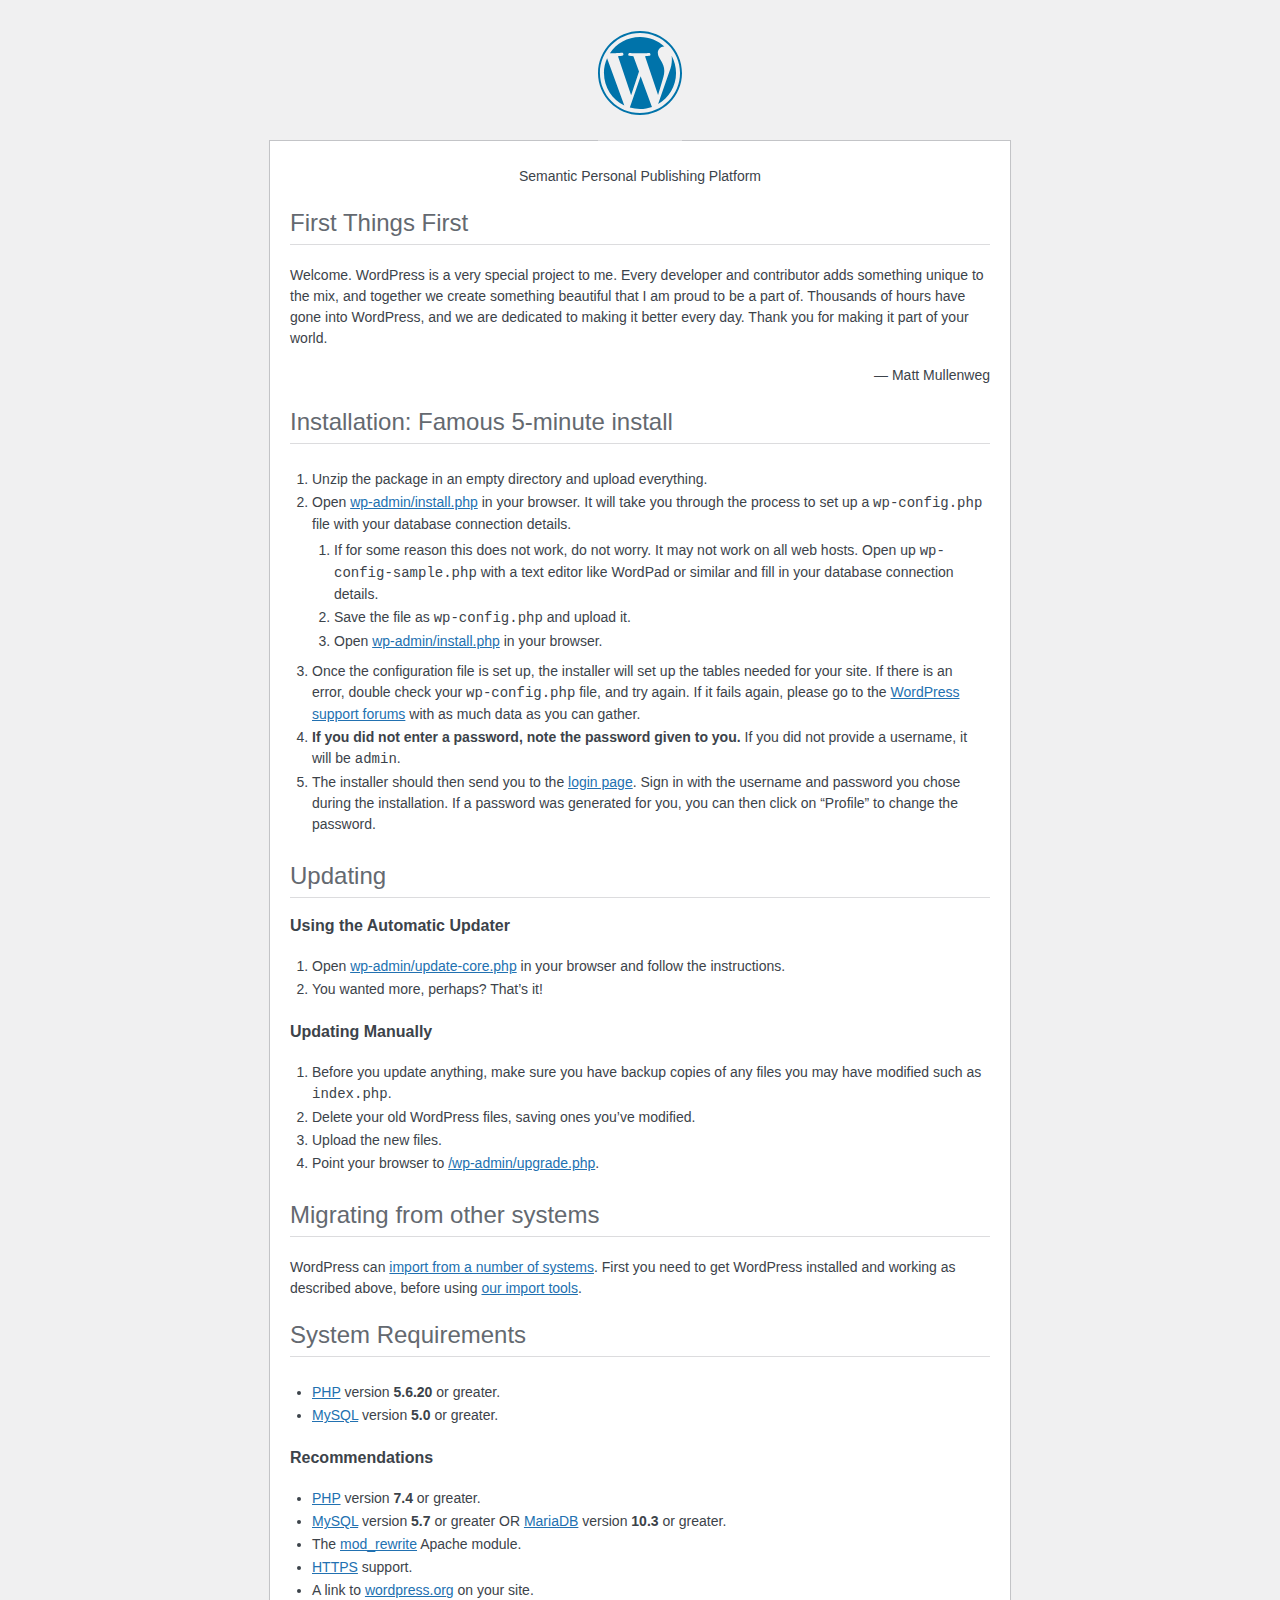
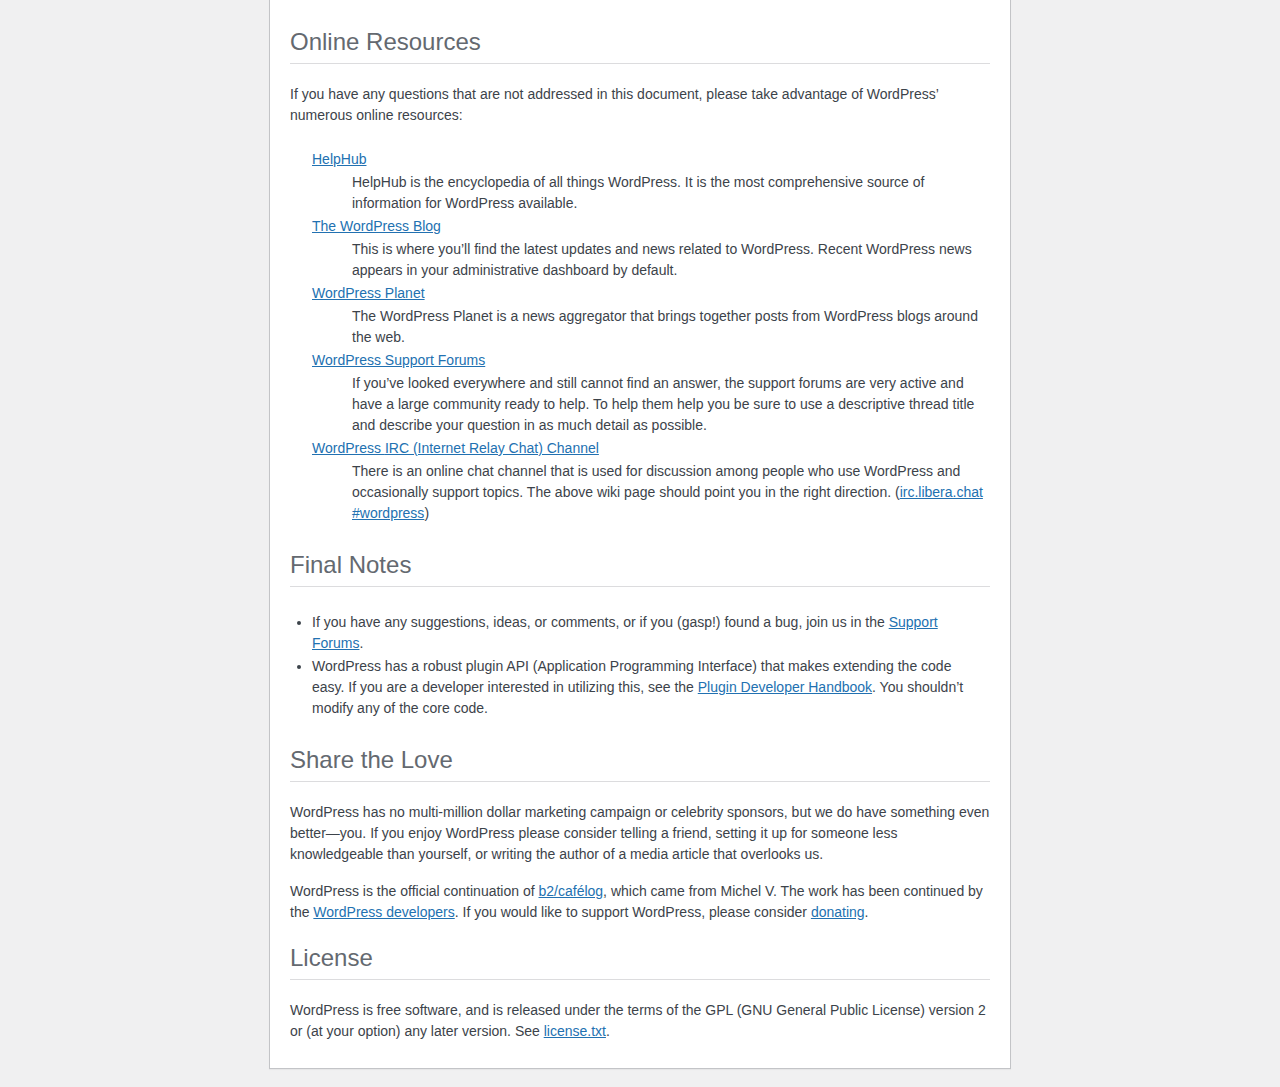
<file: projects/carmani-business/readme.html>
<!DOCTYPE html>
<html lang="en">
<head>
	<meta name="viewport" content="width=device-width" />
	<meta http-equiv="Content-Type" content="text/html; charset=utf-8" />
	<title>WordPress &#8250; ReadMe</title>
	<link rel="stylesheet" href="wp-admin/css/install.css?ver=20100228" type="text/css" />
</head>
<body>
<h1 id="logo">
	<a href="https://wordpress.org/"><img alt="WordPress" src="wp-admin/images/wordpress-logo.png" /></a>
</h1>
<p style="text-align: center">Semantic Personal Publishing Platform</p>

<h2>First Things First</h2>
<p>Welcome. WordPress is a very special project to me. Every developer and contributor adds something unique to the mix, and together we create something beautiful that I am proud to be a part of. Thousands of hours have gone into WordPress, and we are dedicated to making it better every day. Thank you for making it part of your world.</p>
<p style="text-align: right">&#8212; Matt Mullenweg</p>

<h2>Installation: Famous 5-minute install</h2>
<ol>
	<li>Unzip the package in an empty directory and upload everything.</li>
	<li>Open <span class="file"><a href="wp-admin/install.php">wp-admin/install.php</a></span> in your browser. It will take you through the process to set up a <code>wp-config.php</code> file with your database connection details.
		<ol>
			<li>If for some reason this does not work, do not worry. It may not work on all web hosts. Open up <code>wp-config-sample.php</code> with a text editor like WordPad or similar and fill in your database connection details.</li>
			<li>Save the file as <code>wp-config.php</code> and upload it.</li>
			<li>Open <span class="file"><a href="wp-admin/install.php">wp-admin/install.php</a></span> in your browser.</li>
		</ol>
	</li>
	<li>Once the configuration file is set up, the installer will set up the tables needed for your site. If there is an error, double check your <code>wp-config.php</code> file, and try again. If it fails again, please go to the <a href="https://wordpress.org/support/forums/">WordPress support forums</a> with as much data as you can gather.</li>
	<li><strong>If you did not enter a password, note the password given to you.</strong> If you did not provide a username, it will be <code>admin</code>.</li>
	<li>The installer should then send you to the <a href="wp-login.php">login page</a>. Sign in with the username and password you chose during the installation. If a password was generated for you, you can then click on &#8220;Profile&#8221; to change the password.</li>
</ol>

<h2>Updating</h2>
<h3>Using the Automatic Updater</h3>
<ol>
	<li>Open <span class="file"><a href="wp-admin/update-core.php">wp-admin/update-core.php</a></span> in your browser and follow the instructions.</li>
	<li>You wanted more, perhaps? That&#8217;s it!</li>
</ol>

<h3>Updating Manually</h3>
<ol>
	<li>Before you update anything, make sure you have backup copies of any files you may have modified such as <code>index.php</code>.</li>
	<li>Delete your old WordPress files, saving ones you&#8217;ve modified.</li>
	<li>Upload the new files.</li>
	<li>Point your browser to <span class="file"><a href="wp-admin/upgrade.php">/wp-admin/upgrade.php</a>.</span></li>
</ol>

<h2>Migrating from other systems</h2>
<p>WordPress can <a href="https://wordpress.org/documentation/article/importing-content/">import from a number of systems</a>. First you need to get WordPress installed and working as described above, before using <a href="wp-admin/import.php">our import tools</a>.</p>

<h2>System Requirements</h2>
<ul>
	<li><a href="https://secure.php.net/">PHP</a> version <strong>5.6.20</strong> or greater.</li>
	<li><a href="https://www.mysql.com/">MySQL</a> version <strong>5.0</strong> or greater.</li>
</ul>

<h3>Recommendations</h3>
<ul>
	<li><a href="https://secure.php.net/">PHP</a> version <strong>7.4</strong> or greater.</li>
	<li><a href="https://www.mysql.com/">MySQL</a> version <strong>5.7</strong> or greater OR <a href="https://mariadb.org/">MariaDB</a> version <strong>10.3</strong> or greater.</li>
	<li>The <a href="https://httpd.apache.org/docs/2.2/mod/mod_rewrite.html">mod_rewrite</a> Apache module.</li>
	<li><a href="https://wordpress.org/news/2016/12/moving-toward-ssl/">HTTPS</a> support.</li>
	<li>A link to <a href="https://wordpress.org/">wordpress.org</a> on your site.</li>
</ul>

<h2>Online Resources</h2>
<p>If you have any questions that are not addressed in this document, please take advantage of WordPress&#8217; numerous online resources:</p>
<dl>
	<dt><a href="https://wordpress.org/documentation/">HelpHub</a></dt>
		<dd>HelpHub is the encyclopedia of all things WordPress. It is the most comprehensive source of information for WordPress available.</dd>
	<dt><a href="https://wordpress.org/news/">The WordPress Blog</a></dt>
		<dd>This is where you&#8217;ll find the latest updates and news related to WordPress. Recent WordPress news appears in your administrative dashboard by default.</dd>
	<dt><a href="https://planet.wordpress.org/">WordPress Planet</a></dt>
		<dd>The WordPress Planet is a news aggregator that brings together posts from WordPress blogs around the web.</dd>
	<dt><a href="https://wordpress.org/support/forums/">WordPress Support Forums</a></dt>
		<dd>If you&#8217;ve looked everywhere and still cannot find an answer, the support forums are very active and have a large community ready to help. To help them help you be sure to use a descriptive thread title and describe your question in as much detail as possible.</dd>
	<dt><a href="https://make.wordpress.org/support/handbook/appendix/other-support-locations/introduction-to-irc/">WordPress <abbr>IRC</abbr> (Internet Relay Chat) Channel</a></dt>
		<dd>There is an online chat channel that is used for discussion among people who use WordPress and occasionally support topics. The above wiki page should point you in the right direction. (<a href="https://web.libera.chat/#wordpress">irc.libera.chat #wordpress</a>)</dd>
</dl>

<h2>Final Notes</h2>
<ul>
	<li>If you have any suggestions, ideas, or comments, or if you (gasp!) found a bug, join us in the <a href="https://wordpress.org/support/forums/">Support Forums</a>.</li>
	<li>WordPress has a robust plugin <abbr>API</abbr> (Application Programming Interface) that makes extending the code easy. If you are a developer interested in utilizing this, see the <a href="https://developer.wordpress.org/plugins/">Plugin Developer Handbook</a>. You shouldn&#8217;t modify any of the core code.</li>
</ul>

<h2>Share the Love</h2>
<p>WordPress has no multi-million dollar marketing campaign or celebrity sponsors, but we do have something even better&#8212;you. If you enjoy WordPress please consider telling a friend, setting it up for someone less knowledgeable than yourself, or writing the author of a media article that overlooks us.</p>

<p>WordPress is the official continuation of <a href="https://cafelog.com/">b2/caf&#233;log</a>, which came from Michel V. The work has been continued by the <a href="https://wordpress.org/about/">WordPress developers</a>. If you would like to support WordPress, please consider <a href="https://wordpress.org/donate/">donating</a>.</p>

<h2>License</h2>
<p>WordPress is free software, and is released under the terms of the <abbr>GPL</abbr> (GNU General Public License) version 2 or (at your option) any later version. See <a href="license.txt">license.txt</a>.</p>

</body>
</html>
</file>
<file: projects/carmani-business/wp-admin/css/install.css>
html {
	background: #f0f0f1;
	margin: 0 20px;
}

body {
	background: #fff;
	border: 1px solid #c3c4c7;
	color: #3c434a;
	font-family: -apple-system, BlinkMacSystemFont, "Segoe UI", Roboto, Oxygen-Sans, Ubuntu, Cantarell, "Helvetica Neue", sans-serif;
	margin: 140px auto 25px;
	padding: 20px 20px 10px;
	max-width: 700px;
	-webkit-font-smoothing: subpixel-antialiased;
	box-shadow: 0 1px 1px rgba(0, 0, 0, 0.04);
}

a {
	color: #2271b1;
}

a:hover,
a:active {
	color: #135e96;
}

a:focus {
	color: #043959;
	box-shadow:
		0 0 0 1px #4f94d4,
		0 0 2px 1px rgba(79, 148, 212, 0.8);
}

h1, h2 {
	border-bottom: 1px solid #dcdcde;
	clear: both;
	color: #646970;
	font-size: 24px;
	padding: 0 0 7px;
	font-weight: 400;
}

h3 {
	font-size: 16px;
}

p, li, dd, dt {
	padding-bottom: 2px;
	font-size: 14px;
	line-height: 1.5;
}

code, .code {
	font-family: Consolas, Monaco, monospace;
}

ul, ol, dl {
	padding: 5px 5px 5px 22px;
}

a img {
	border: 0
}
abbr {
	border: 0;
	font-variant: normal;
}

fieldset {
	border: 0;
	padding: 0;
	margin: 0;
}

label {
	cursor: pointer;
}

#logo {
	margin: -130px auto 25px;
	padding: 0 0 25px;
	width: 84px;
	height: 84px;
	overflow: hidden;
	background-image: url(../images/w-logo-blue.png?ver=20131202);
	background-image: none, url(../images/wordpress-logo.svg?ver=20131107);
	background-size: 84px;
	background-position: center top;
	background-repeat: no-repeat;
	color: #3c434a; /* same as login.css */
	font-size: 20px;
	font-weight: 400;
	line-height: 1.3em;
	text-decoration: none;
	text-align: center;
	text-indent: -9999px;
	outline: none;
}

.step {
	margin: 20px 0 15px;
}
.step, th {
	text-align: left;
	padding: 0;
}
.language-chooser.wp-core-ui .step .button.button-large {
	font-size: 14px;
}
textarea {
	border: 1px solid #dcdcde;
	font-family: -apple-system, BlinkMacSystemFont, "Segoe UI", Roboto, Oxygen-Sans, Ubuntu, Cantarell, "Helvetica Neue", sans-serif;
	width: 100%;
	box-sizing: border-box;
}

.form-table {
	border-collapse: collapse;
	margin-top: 1em;
	width: 100%;
}

.form-table td {
	margin-bottom: 9px;
	padding: 10px 20px 10px 0;
	font-size: 14px;
	vertical-align: top
}

.form-table th {
	font-size: 14px;
	text-align: left;
	padding: 10px 20px 10px 0;
	width: 140px;
	vertical-align: top;
}

.form-table code {
	line-height: 1.28571428;
	font-size: 14px;
}

.form-table p {
	margin: 4px 0 0;
	font-size: 11px;
}

.form-table input {
	line-height: 1.33333333;
	font-size: 15px;
	padding: 3px 5px;
}

input,
submit {
	font-family: -apple-system, BlinkMacSystemFont, "Segoe UI", Roboto, Oxygen-Sans, Ubuntu, Cantarell, "Helvetica Neue", sans-serif;
}

.form-table input[type=text],
.form-table input[type=email],
.form-table input[type=url],
.form-table input[type=password],
#pass-strength-result {
	width: 218px;
}

.form-table th p {
	font-weight: 400;
}

.form-table.install-success th,
.form-table.install-success td {
	vertical-align: middle;
	padding: 16px 20px 16px 0;
}

.form-table.install-success td p {
	margin: 0;
	font-size: 14px;
}

.form-table.install-success td code {
	margin: 0;
	font-size: 18px;
}

#error-page {
	margin-top: 50px;
}

#error-page p {
	font-size: 14px;
	line-height: 1.28571428;
	margin: 25px 0 20px;
}

#error-page code, .code {
	font-family: Consolas, Monaco, monospace;
}

.message {
	border-left: 4px solid #d63638;
	padding: .7em .6em;
	background-color: #fcf0f1;
}

/* rtl:ignore */
#dbname,
#uname,
#pwd,
#dbhost,
#prefix,
#user_login,
#admin_email,
#pass1,
#pass2 {
	direction: ltr;
}


/* localization */
body.rtl,
.rtl textarea,
.rtl input,
.rtl submit {
	font-family: Tahoma, sans-serif;
}

:lang(he-il) body.rtl,
:lang(he-il) .rtl textarea,
:lang(he-il) .rtl input,
:lang(he-il) .rtl submit {
	font-family: Arial, sans-serif;
}

@media only screen and (max-width: 799px) {
	body {
		margin-top: 115px;
	}
	#logo a {
		margin: -125px auto 30px;
	}
}

@media screen and (max-width: 782px) {

	.form-table {
		margin-top: 0;
	}

	.form-table th,
	.form-table td {
		display: block;
		width: auto;
		vertical-align: middle;
	}

	.form-table th {
		padding: 20px 0 0;
	}

	.form-table td {
		padding: 5px 0;
		border: 0;
		margin: 0;
	}

	textarea,
	input {
		font-size: 16px;
	}

	.form-table td input[type="text"],
	.form-table td input[type="email"],
	.form-table td input[type="url"],
	.form-table td input[type="password"],
	.form-table td select,
	.form-table td textarea,
	.form-table span.description {
		width: 100%;
		font-size: 16px;
		line-height: 1.5;
		padding: 7px 10px;
		display: block;
		max-width: none;
		box-sizing: border-box;
	}

	.wp-pwd #pass1 {
		padding-right: 50px;
	}

	.wp-pwd .button.wp-hide-pw {
		right: 0;
	}

	#pass-strength-result {
		width: 100%;
	}
}

body.language-chooser {
	max-width: 300px;
}

.language-chooser select {
	padding: 8px;
	width: 100%;
	display: block;
	border: 1px solid #dcdcde;
	background: #fff;
	color: #2c3338;
	font-size: 16px;
	font-family: Arial, sans-serif;
	font-weight: 400;
}

.language-chooser select:focus {
	color: #2c3338;
}

.language-chooser select option:hover,
.language-chooser select option:focus {
	color: #0a4b78;
}

.language-chooser .step {
	text-align: right;
}

.screen-reader-input,
.screen-reader-text {
	border: 0;
	clip: rect(1px, 1px, 1px, 1px);
	-webkit-clip-path: inset(50%);
	clip-path: inset(50%);
	height: 1px;
	margin: -1px;
	overflow: hidden;
	padding: 0;
	position: absolute;
	width: 1px;
	word-wrap: normal !important;
}

.spinner {
	background: url(../images/spinner.gif) no-repeat;
	background-size: 20px 20px;
	visibility: hidden;
	opacity: 0.7;
	filter: alpha(opacity=70);
	width: 20px;
	height: 20px;
	margin: 2px 5px 0;
}

.step .spinner {
	display: inline-block;
	vertical-align: middle;
	margin-right: 15px;
}

.button.hide-if-no-js,
.hide-if-no-js {
	display: none;
}

/**
 * HiDPI Displays
 */
@media print,
  (-webkit-min-device-pixel-ratio: 1.25),
  (min-resolution: 120dpi) {

	.spinner {
		background-image: url(../images/spinner-2x.gif);
	}

}
</file>
